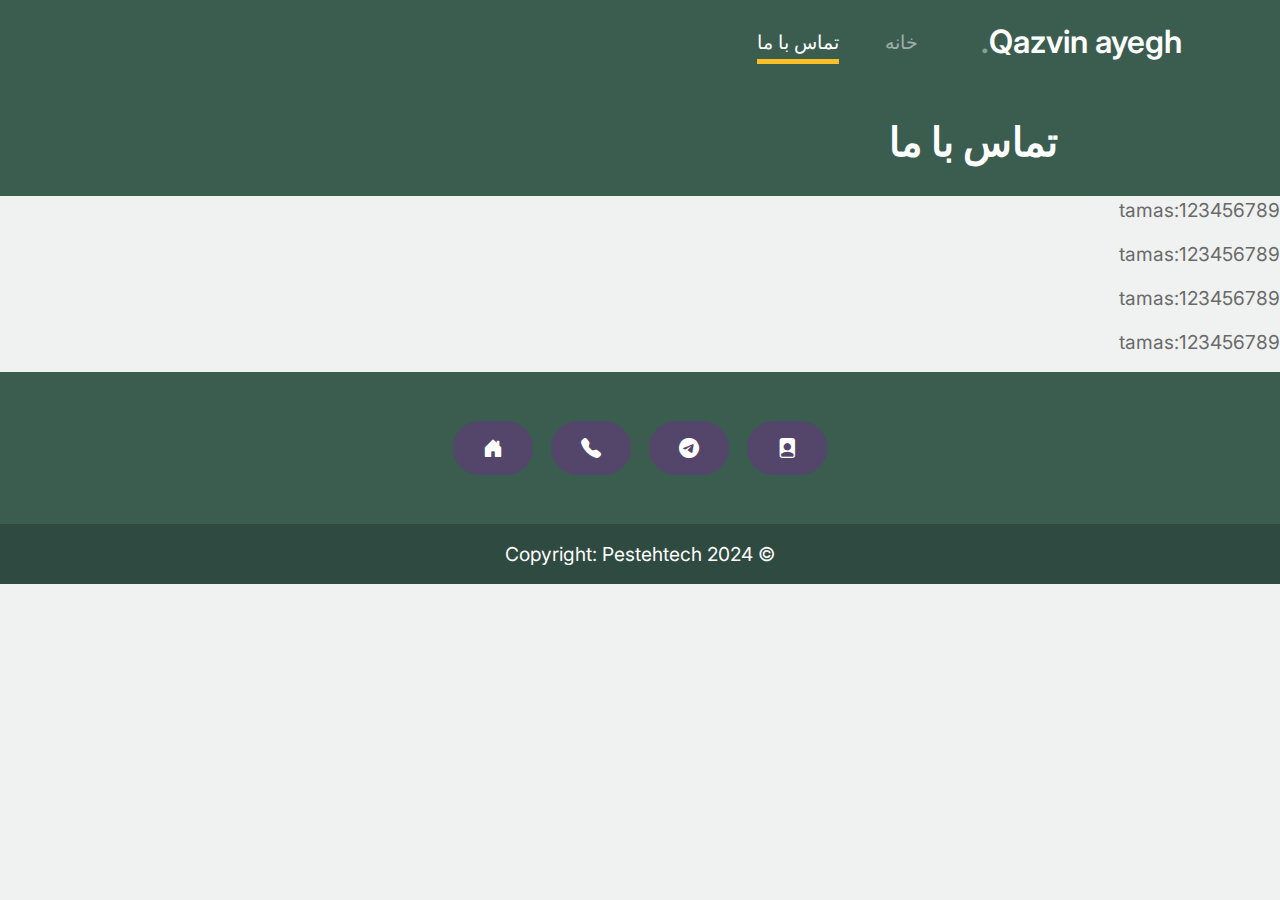
<file: about.html>
<!-- /*
* Bootstrap 5
* Template Name: Furni
* Template Author: Untree.co
* Template URI: https://untree.co/
* License: https://creativecommons.org/licenses/by/3.0/
*/ -->
<!DOCTYPE html>
<html lang="fa" dir="rtl">
  <head>
    <meta charset="utf-8" />
    <meta
      name="viewport"
      content="width=device-width, initial-scale=1, shrink-to-fit=no"
    />
    <meta name="author" content="Untree.co" />
    <link rel="shortcut icon" href="favicon.png" />

    <meta name="description" content="" />
    <meta name="keywords" content="bootstrap, bootstrap4" />

    <!-- Bootstrap CSS -->
    <link href="css/bootstrap.min.css" rel="stylesheet" />
    <link
      href="https://cdnjs.cloudflare.com/ajax/libs/font-awesome/6.0.0-beta3/css/all.min.css"
      rel="stylesheet"
    />
    <link href="css/tiny-slider.css" rel="stylesheet" />
    <link href="css/style.css" rel="stylesheet" />
    <title>Qazvin ayegh</title>
  </head>

  <body>
    <!-- Start Header/Navigation -->
    <!-- Start Header/Navigation -->
    <nav
      class="custom-navbar navbar navbar navbar-expand-md navbar-dark bg-dark"
      arial-label="Furni navigation bar"
    >
      <div class="container">
        <a class="navbar-brand" href="index.html">Qazvin ayegh<span>.</span></a>

        <button
          class="navbar-toggler"
          type="button"
          data-bs-toggle="collapse"
          data-bs-target="#navbarsFurni"
          aria-controls="navbarsFurni"
          aria-expanded="false"
          aria-label="Toggle navigation"
        >
          <span class="navbar-toggler-icon"></span>
        </button>

        <div class="collapse navbar-collapse" id="navbarsFurni">
          <ul class="custom-navbar-nav navbar-nav ms-auto mb-2 mb-md-0">
            <li class="nav-item">
              <a class="nav-link" href="index.html">خانه</a>
            </li>
            <!-- <li><a class="nav-link" href="about.html">درباره ی ما</a></li> -->
            <li class="nav-item active">
              <a class="nav-link" href="about.html">تماس با ما</a>
            </li>
          </ul>
          <!-- <ul class="custom-navbar-cta navbar-nav mb-2 mb-md-0 ms-5">
		   <li>
			 <a class="nav-link" href="#"><img src="images/user.svg" /></a>
		   </li>
		   <li>
			 <a class="nav-link" href="cart.html"
			   ><img src="images/cart.svg"
			 /></a>
		   </li>
		 </ul> -->
        </div>
      </div>
    </nav>
    <!-- End Header/Navigation -->

    <!-- Start Hero Section -->
    <div class="hero">
      <div class="container">
        <div class="row justify-content-between">
          <div class="col-lg-5">
            <div class="intro-excerpt">
              <center><h1>تماس با ما</h1></center>
            </div>
          </div>
          <div class="col-lg-7"></div>
        </div>
      </div>
    </div>
    <!-- End Hero Section -->

   
    <!-- Start Team Section -->
	<p>tamas:123456789</p>
	<p>tamas:123456789</p>
	<p>tamas:123456789</p>
	<p>tamas:123456789</p>
         

    <!-- Start Footer Section -->
    <div class="      class="custom-navbar navbar navbar navbar-expand-md navbar-dark bg-dark"
    arial-label="Furni navigation bar"">
      <footer
        class="text-center text-lg-start"
        style="background-color: #3b5d50"
      >
        <div class="container d-flex justify-content-center py-5">
          <button
            type="button"
            class="btn btn-primary btn-lg btn-floating mx-2"
            style="background-color: #54456b"
          >
          <i class="bi bi-file-person-fill"></i>
          </button>
          <button
            type="button"
            class="btn btn-primary btn-lg btn-floating mx-2"
            style="background-color: #54456b"
          >
          <i class="bi bi-telegram"></i>
          </button>
          <a href="tell:09123456789"><button
            type="button"
            class="btn btn-primary btn-lg btn-floating mx-2"
            style="background-color: #54456b"
          >
          <i class="bi bi-telephone-fill"></i>
          </button></a>
          <button
            type="button"
            class="btn btn-primary btn-lg btn-floating mx-2"
            style="background-color: #54456b"
          >
          <i class="bi bi-house-door-fill"></i>
          </button>
        </div>

        <!-- Copyright -->
        <div
          class="text-center text-white p-3"
          style="background-color: rgba(0, 0, 0, 0.2)"
        >
          © 2024 Copyright:
          <a class="text-white" href="https://instagram.com/pestehtech"
            >Pestehtech</a
          >
        </div>
        <!-- Copyright -->
      </footer>
    </div>

    <script src="js/bootstrap.bundle.min.js"></script>
    <script src="js/tiny-slider.js"></script>
    <script src="js/custom.js"></script>
  </body>
</html>
</file>
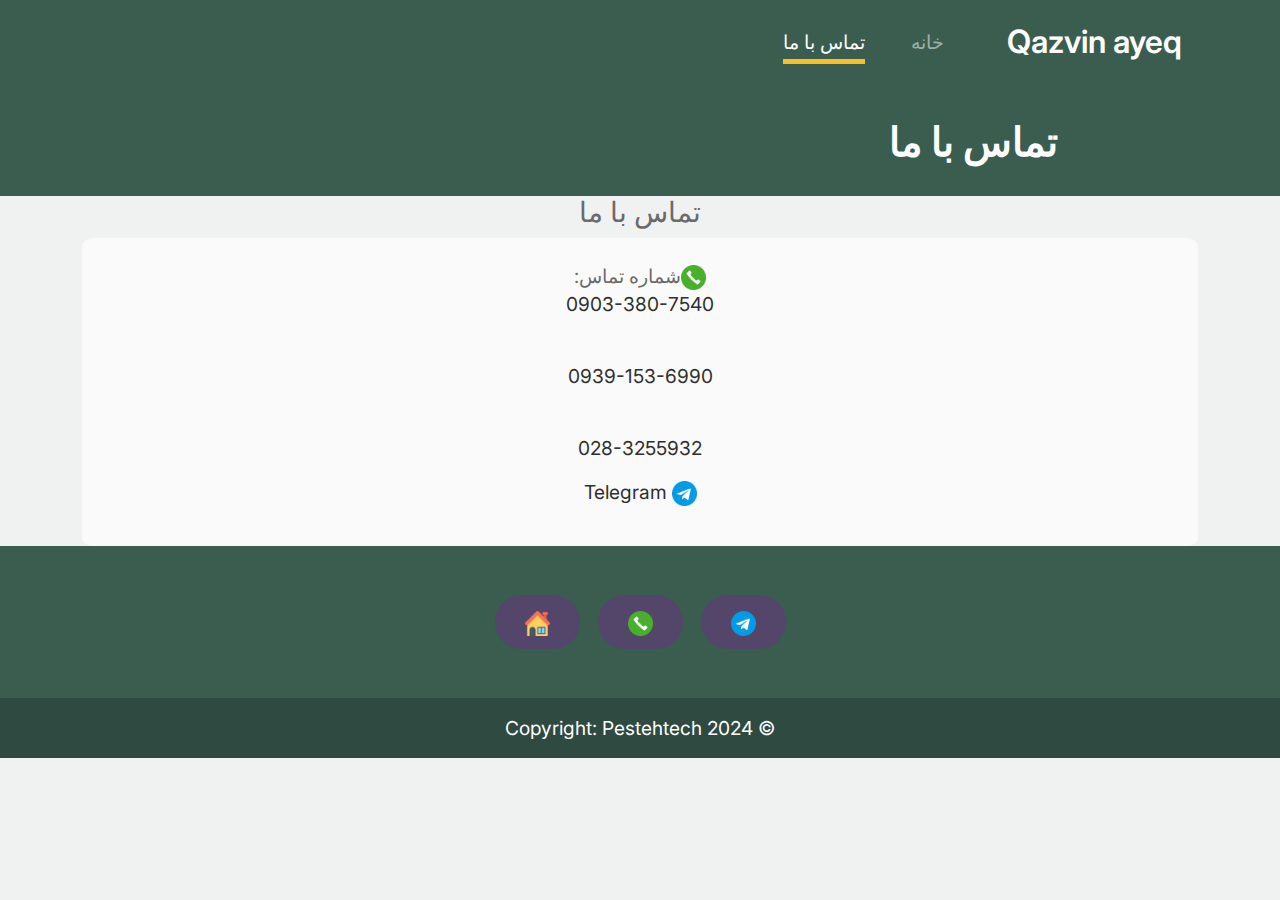
<file: cantactUs.html>
<!-- /*
* Bootstrap 5
* Template Name: Furni
* Template Author: Untree.co
* Template URI: https://untree.co/
* License: https://creativecommons.org/licenses/by/3.0/
*/ -->
<!DOCTYPE html>
<html lang="fa" dir="rtl">
  <head>
    <meta charset="utf-8" />
    <meta
      name="viewport"
      content="width=device-width, initial-scale=1, shrink-to-fit=no"
    />
    <meta name="author" content="pestehtech">
    <link rel="shortcut icon" href="images/icons8-insulation-59.png" />

    <meta name="title" content="قزوین عایق">
    <meta name="description" content="قزوین عایق بهترین و باکیفیت ترین عایق در قزوین">
    <meta name="keywords" content="عایق,قزوین,قزوین عایق,فنوفلت,فنو پانلو,ایزوپلنک">
    <meta name="robots" content="index, follow">
    <meta http-equiv="Content-Type" content="text/html; charset=utf-8">
    <meta name="revisit-after" content="30 days">
    <meta name="author" content="pestehtech">
    
    <!-- Bootstrap CSS -->
    <link href="css/bootstrap.min.css" rel="stylesheet" />
    <link
      href="https://cdnjs.cloudflare.com/ajax/libs/font-awesome/6.0.0-beta3/css/all.min.css"
      rel="stylesheet"
    />
    <link href="css/tiny-slider.css" rel="stylesheet" />
    <link href="css/style.css" rel="stylesheet" />
    <title>Qazvin ayeq</title>
  </head>

  <body>
    <!-- Start Header/Navigation -->
    <!-- Start Header/Navigation -->
    <nav
      class="custom-navbar navbar navbar navbar-expand-md navbar-dark bg-dark"
      arial-label="Furni navigation bar"
    >
      <div class="container">
        <a class="navbar-brand" href="index.html">Qazvin ayeq<span></span></a>

        <button
          class="navbar-toggler"
          type="button"
          data-bs-toggle="collapse"
          data-bs-target="#navbarsFurni"
          aria-controls="navbarsFurni"
          aria-expanded="false"
          aria-label="Toggle navigation"
        >
          <span class="navbar-toggler-icon"></span>
        </button>

        <div class="collapse navbar-collapse" id="navbarsFurni">
          <ul class="custom-navbar-nav navbar-nav ms-auto mb-2 mb-md-0">
            <li class="nav-item">
              <a class="nav-link" href="index.html">خانه</a>
            </li>
            <!-- <li><a class="nav-link" href="about.html">درباره ی ما</a></li> -->
            <li class="nav-item active">
              <a class="nav-link" href="about.html">تماس با ما</a>
            </li>
          </ul>
          <!-- <ul class="custom-navbar-cta navbar-nav mb-2 mb-md-0 ms-5">
		   <li>
			 <a class="nav-link" href="#"><img src="images/user.svg" /></a>
		   </li>
		   <li>
			 <a class="nav-link" href="cart.html"
			   ><img src="images/cart.svg"
			 /></a>
		   </li>
		 </ul> -->
        </div>
      </div>
    </nav>
    <!-- End Header/Navigation -->

    <!-- Start Hero Section -->
    <div class="hero">
      <div class="container">
        <div class="row justify-content-between">
          <div class="col-lg-5">
            <div class="intro-excerpt">
              <center><h1>تماس با ما</h1></center>
            </div>
          </div>
          <div class="col-lg-7"></div>
        </div>
      </div>
    </div>
    <!-- End Hero Section -->


    <!-- Start show number -->
    <center><h3 id="number">تماس با ما</h3></center>
    <div class="container text-center">
      <div class="row-cols-1">
        <div class="col mosmosak p-4">
          <img src="images/circle.png" alt="" width="25px" height="25px" />شماره
          تماس: <br />
          <p><a href="tel:09033807540">0903-380-7540</a></p>
          <br />
          <p><a href="tel:09391536990">0939-153-6990</a></p>
          <br />
          <p><a href="tel:0283255932">028-3255932</a></p>
          <p>
            <a dir="ltr" href="https://t.me/ali_ja677"
              >Telegram
              <img src="images/telegram.png" alt="" width="25px" height="25px"
            /></a>
          </p>
        </div>

        <div class="col"></div>
        <div class="col"></div>
      </div>
    </div>

    <!-- end show number -->
         

    <!-- Start Footer Section -->

    <footer class="text-center text-lg-start" style="background-color: #3b5d50">
      <div class="container d-flex justify-content-center py-5">
        <a href="https://t.me/ali_ja677"
          ><button
            type="button"
            class="btn btn-primary btn-lg btn-floating mx-2"
            style="background-color: #54456b"
          >
            <img
              src="images/telegram.png"
              alt=""
              width="25px"
              height="25px"
            /></button
        ></a>
        <a href="tel:09033807540"
          ><button
            type="button"
            class="btn btn-primary btn-lg btn-floating mx-2"
            style="background-color: #54456b"
          >
            <img
              src="images/circle.png"
              alt=""
              width="25px"
              height="25px"
            /></button
        ></a>
        <a href="index.html"
          ><button
            type="button"
            class="btn btn-primary btn-lg btn-floating mx-2"
            style="background-color: #54456b"
          >
            <img src="images/house.png" alt="" width="25px" height="25px" />
          </button>
        </a>
      </div>

      <!-- Copyright -->
      <div
        class="text-center text-white p-3"
        style="background-color: rgba(0, 0, 0, 0.2)"
      >
        © 2024 Copyright:
        <a class="text-white" href="https://pestehmenu.ir"
          >Pestehtech</a
        >
      </div>
    </footer>
    <!-- End Footer Section -->
    </div>

    <script src="js/bootstrap.bundle.min.js"></script>
    <script src="js/tiny-slider.js"></script>
    <script src="js/custom.js"></script>
  </body>
</html>
</file>
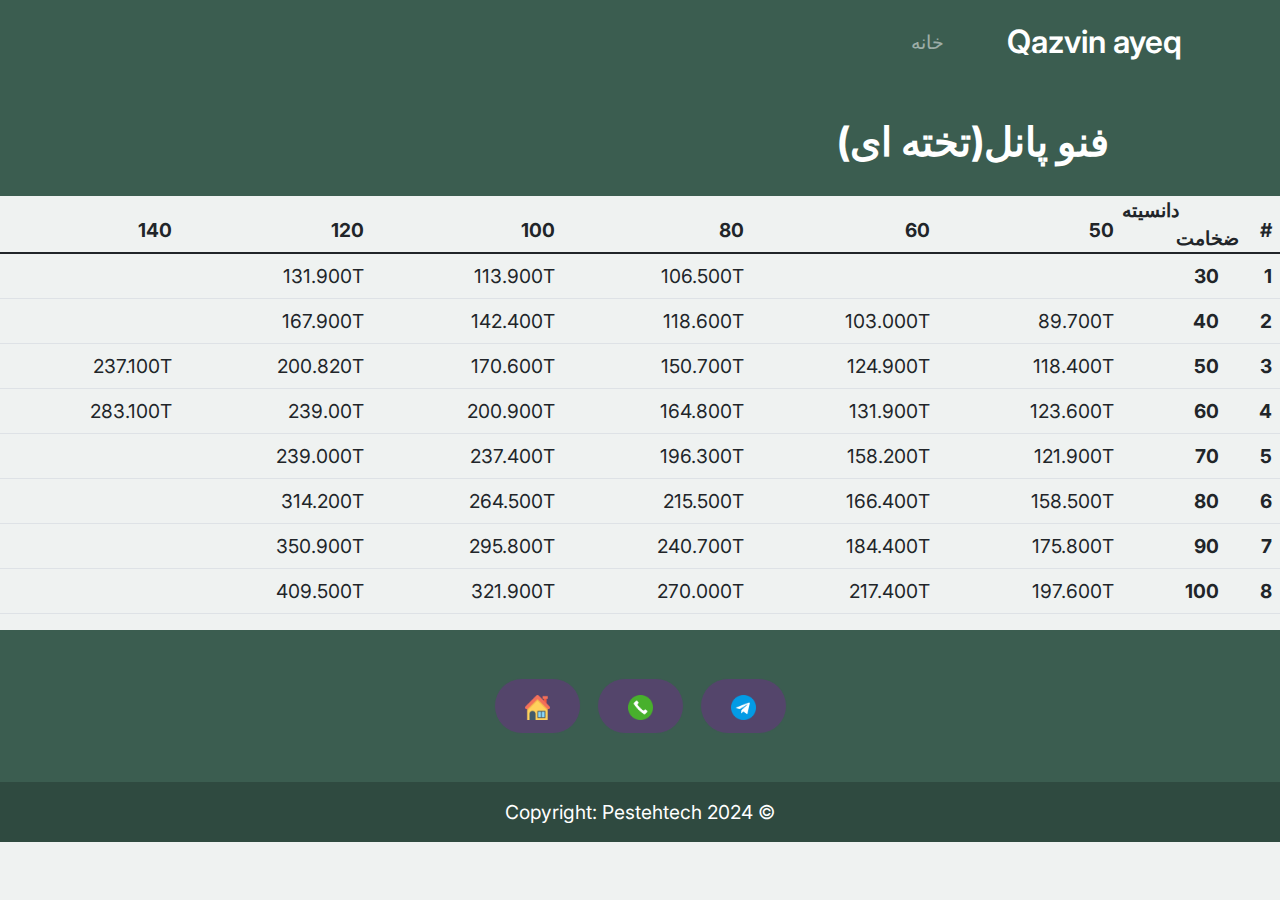
<file: cart-1.html>
<!DOCTYPE html>
<html lang="fa" dir="rtl">
  <head>
    <meta charset="utf-8" />
    <meta
      name="viewport"
      content="width=device-width, initial-scale=1, shrink-to-fit=no"
    />
    <meta name="author" content="pestehtech" />
    <link rel="shortcut icon" href="images/icons8-insulation-59.png" />

    <meta name="title" content="قزوین عایق" />
    <meta
      name="description"
      content="قزوین عایق بهترین و باکیفیت ترین عایق در قزوین"
    />
    <meta
      name="keywords"
      content="عایق,قزوین,قزوین عایق,فنوفلت,فنو پانلو,ایزوپلنک"
    />
    <meta name="robots" content="index, follow" />
    <meta http-equiv="Content-Type" content="text/html; charset=utf-8" />
    <meta name="revisit-after" content="30 days" />
    <meta name="author" content="pestehtech" />

    <!-- Bootstrap CSS -->
    <link href="css/bootstrap.min.css" rel="stylesheet" />
    <link
      href="https://cdnjs.cloudflare.com/ajax/libs/font-awesome/6.0.0-beta3/css/all.min.css"
      rel="stylesheet"
    />
    <link href="css/tiny-slider.css" rel="stylesheet" />
    <link href="css/style.css" rel="stylesheet" />
    <title>Qazvin ayeq</title>
  </head>

  <body>
    <!-- Start Header/Navigation -->
    <nav
      class="custom-navbar navbar navbar navbar-expand-md navbar-dark bg-dark"
      arial-label="Furni navigation bar"
    >
      <div class="container">
        <a class="navbar-brand" href="index.html">Qazvin ayeq<span></span></a>

        <button
          class="navbar-toggler"
          type="button"
          data-bs-toggle="collapse"
          data-bs-target="#navbarsFurni"
          aria-controls="navbarsFurni"
          aria-expanded="false"
          aria-label="Toggle navigation"
        >
          <span class="navbar-toggler-icon"></span>
        </button>

        <div class="collapse navbar-collapse" id="navbarsFurni">
          <ul class="custom-navbar-nav navbar-nav ms-auto mb-2 mb-md-0">
            <li class="nav-item">
              <a class="nav-link" href="index.html">خانه</a>
            </li>
            <!-- <li><a class="nav-link" href="about.html">درباره ی ما</a></li> -->
            <!-- <li><a class="nav-link" href="contact.html">تماس با ما</a></li> -->
          </ul>

          <!-- <ul class="custom-navbar-cta navbar-nav mb-2 mb-md-0 ms-5">
            <li>
              <a class="nav-link" href="#"><img src="images/user.svg" /></a>
            </li>
            <li>
              <a class="nav-link" href="cart.html"
                ><img src="images/cart.svg"
              /></a>
            </li>
          </ul> -->
        </div>
      </div>
    </nav>
    <!-- End Header/Navigation -->

    <!-- Start Hero Section -->
    <div class="hero">
      <div class="container">
        <div class="row justify-content-between">
          <div class="col-lg-5">
            <div class="intro-excerpt">
              <center><h1>فنو پانل(تخته ای)</h1></center>
            </div>
          </div>
          <div class="col-lg-7"></div>
        </div>
      </div>
    </div>
    <!-- End Hero Section -->
    <div style="overflow: auto">
      <table class="table">
        <thead class="th">
          <tr>
            <th scope="col">#</th>
            <th style="text-align: left; padding: 0px">
              <span class="col">دانسیته</span><br /><span
                style="float: right; margin-top: 0px"
                class="row"
                >ضخامت</span
              >
            </th>
            <th scope="col">50</th>
            <th scope="col">60</th>
            <th scope="col">80</th>
            <th scope="col">100</th>
            <th scope="col">120</th>
            <th scope="col">140</th>
          </tr>
        </thead>
        <tbody>
          <tr>
            <th scope="row">1</th>
            <th>30</th>
            <td></td>
            <td></td>
            <td>106.500T</td>
            <td>113.900T</td>
            <td>131.900T</td>
            <td></td>
          </tr>
          <tr>
            <th scope="row">2</th>
            <th>40</th>
            <td>89.700T</td>
            <td>103.000T</td>
            <td>118.600T</td>
            <td>142.400T</td>
            <td>167.900T</td>
            <td></td>
          </tr>
          <tr>
            <th scope="row">3</th>
            <th>50</th>
            <td>118.400T</td>
            <td>124.900T</td>
            <td>150.700T</td>
            <td>170.600T</td>
            <td>200.820T</td>
            <td>237.100T</td>
          </tr>
          <tr>
            <th scope="row">4</th>
            <th>60</th>
            <td>123.600T</td>
            <td>131.900T</td>
            <td>164.800T</td>
            <td>200.900T</td>
            <td>239.00T</td>
            <td>283.100T</td>
          </tr>
          <tr>
            <th scope="row">5</th>
            <th>70</th>
            <td>121.900T</td>
            <td>158.200T</td>
            <td>196.300T</td>
            <td>237.400T</td>
            <td>239.000T</td>
            <td></td>
          </tr>
          <tr>
            <th scope="row">6</th>
            <th>80</th>
            <td>158.500T</td>
            <td>166.400T</td>
            <td>215.500T</td>
            <td>264.500T</td>
            <td>314.200T</td>
            <td></td>
          </tr>
          <tr>
            <th scope="row">7</th>
            <th>90</th>
            <td>175.800T</td>
            <td>184.400T</td>
            <td>240.700T</td>
            <td>295.800T</td>
            <td>350.900T</td>
            <td></td>
          </tr>
          <tr>
            <th scope="row">8</th>
            <th>100</th>
            <td>197.600T</td>
            <td>217.400T</td>
            <td>270.000T</td>
            <td>321.900T</td>
            <td>409.500T</td>
            <td></td>
          </tr>
        </tbody>
      </table>
    </div>

    <!-- Start Footer Section -->

    <footer class="text-center text-lg-start" style="background-color: #3b5d50">
      <div class="container d-flex justify-content-center py-5">
        <a href="https://t.me/ali_ja677"
          ><button
            type="button"
            class="btn btn-primary btn-lg btn-floating mx-2"
            style="background-color: #54456b"
          >
            <img
              src="images/telegram.png"
              alt=""
              width="25px"
              height="25px"
            /></button
        ></a>
        <a href="tel:09033807540"
          ><button
            type="button"
            class="btn btn-primary btn-lg btn-floating mx-2"
            style="background-color: #54456b"
          >
            <img
              src="images/circle.png"
              alt=""
              width="25px"
              height="25px"
            /></button
        ></a>
        <a href="index.html"
          ><button
            type="button"
            class="btn btn-primary btn-lg btn-floating mx-2"
            style="background-color: #54456b"
          >
            <img src="images/house.png" alt="" width="25px" height="25px" />
          </button>
        </a>
      </div>

      <!-- Copyright -->
      <div
        class="text-center text-white p-3"
        style="background-color: rgba(0, 0, 0, 0.2)"
      >
        © 2024 Copyright:
        <a class="text-white" href="https://pestehmenu.ir">Pestehtech</a>
      </div>
    </footer>
    <!-- End Footer Section -->

    <script src="js/bootstrap.bundle.min.js"></script>
    <script src="js/tiny-slider.js"></script>
    <script src="js/custom.js"></script>
  </body>
</html>
</file>
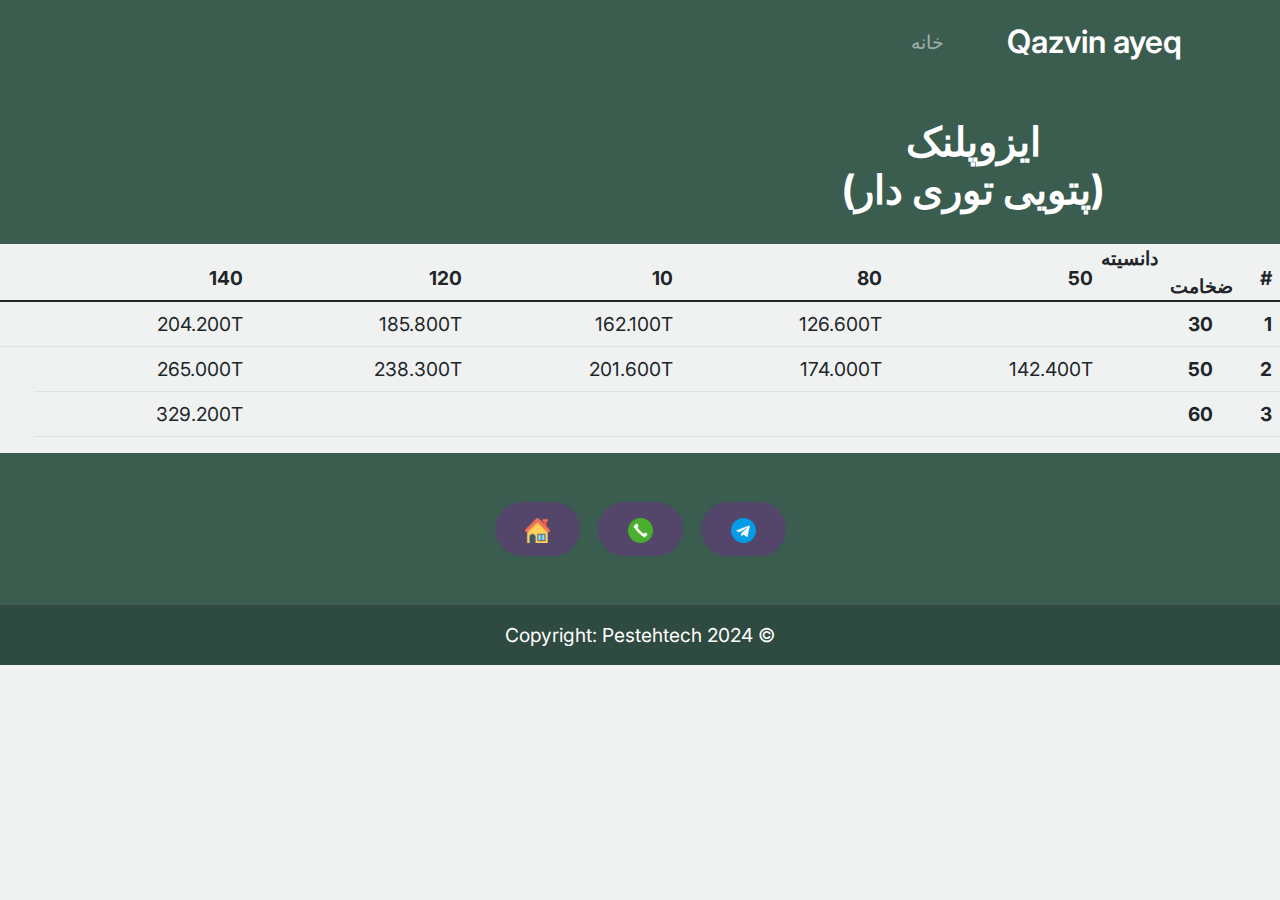
<file: cart-2.html>
<!DOCTYPE html>
<html lang="fa" dir="rtl">
  <head>
    <meta charset="utf-8" />
    <meta
      name="viewport"
      content="width=device-width, initial-scale=1, shrink-to-fit=no"
    />
    <meta name="author" content="pestehtech" />
    <link rel="shortcut icon" href="images/icons8-insulation-59.png" />

    <meta name="title" content="قزوین عایق" />
    <meta
      name="description"
      content="قزوین عایق بهترین و باکیفیت ترین عایق در قزوین"
    />
    <meta
      name="keywords"
      content="عایق,قزوین,قزوین عایق,فنوفلت,فنو پانلو,ایزوپلنک"
    />
    <meta name="robots" content="index, follow" />
    <meta http-equiv="Content-Type" content="text/html; charset=utf-8" />
    <meta name="revisit-after" content="30 days" />
    <meta name="author" content="pestehtech" />

    <!-- Bootstrap CSS -->
    <link href="css/bootstrap.min.css" rel="stylesheet" />
    <link
      href="https://cdnjs.cloudflare.com/ajax/libs/font-awesome/6.0.0-beta3/css/all.min.css"
      rel="stylesheet"
    />
    <link href="css/tiny-slider.css" rel="stylesheet" />
    <link href="css/style.css" rel="stylesheet" />
    <title>Qazvin ayeq</title>
  </head>

  <body>
    <!-- Start Header/Navigation -->
    <nav
      class="custom-navbar navbar navbar navbar-expand-md navbar-dark bg-dark"
      arial-label="Furni navigation bar"
    >
      <div class="container">
        <a class="navbar-brand" href="index.html">Qazvin ayeq<span></span></a>

        <button
          class="navbar-toggler"
          type="button"
          data-bs-toggle="collapse"
          data-bs-target="#navbarsFurni"
          aria-controls="navbarsFurni"
          aria-expanded="false"
          aria-label="Toggle navigation"
        >
          <span class="navbar-toggler-icon"></span>
        </button>

        <div class="collapse navbar-collapse" id="navbarsFurni">
          <ul class="custom-navbar-nav navbar-nav ms-auto mb-2 mb-md-0">
            <li class="nav-item">
              <a class="nav-link" href="index.html">خانه</a>
            </li>
            <!-- <li><a class="nav-link" href="about.html">درباره ی ما</a></li>
            <li><a class="nav-link" href="contact.html">تماس با ما</a></li> -->
          </ul>
          <ul class="custom-navbar-cta navbar-nav mb-2 mb-md-0 ms-5">
            <!-- <li>
              <a class="nav-link" href="#"><img src="images/user.svg" /></a>
            </li> -->
            <!-- <li>
              <a class="nav-link" href="cart.html"
                ><img src="images/cart.svg"
              /></a>
            </li> -->
          </ul>
        </div>
      </div>
    </nav>
    <!-- End Header/Navigation -->

    <!-- Start Hero Section -->
    <div class="hero">
      <div class="container">
        <div class="row justify-content-between">
          <div class="col-lg-5">
            <div class="intro-excerpt">
              <center>
                <h1>ایزوپلنک <br />(پتویی توری دار)</h1>
              </center>
            </div>
          </div>
          <div class="col-lg-7"></div>
        </div>
      </div>
    </div>
    <!-- End Hero Section -->
    <div style="overflow: auto">
      <table class="table">
        <thead class="th">
          <tr>
            <th scope="col">#</th>
            <th style="text-align: left; padding: 0px">
              <span class="col">دانسیته</span><br /><span
                style="float: right; margin-top: 0px"
                class="row"
                >ضخامت</span
              >
            </th>
            <th scope="col">50</th>
            <th scope="col">80</th>
            <th scope="col">10</th>
            <th scope="col">120</th>
            <th scope="col">140</th>
          </tr>
        </thead>
        <tbody>
          <tr>
            <th scope="row">1</th>
            <th>30</th>
            <td></td>
            <td>126.600T</td>
            <td>162.100T</td>
            <td>185.800T</td>
            <td>204.200T</td>
            <td></td>
          </tr>
          <tr>
            <th scope="row">2</th>
            <th>50</th>
            <td>142.400T</td>
            <td>174.000T</td>
            <td>201.600T</td>
            <td>238.300T</td>
            <td>265.000T</td>
          </tr>
          <tr>
            <th scope="row">3</th>
            <th>60</th>
            <td></td>
            <td></td>
            <td></td>
            <td></td>
            <td>329.200T</td>
          </tr>
        </tbody>
      </table>
    </div>
    <!-- Start Footer Section -->
    <footer class="text-center text-lg-start" style="background-color: #3b5d50">
      <div class="container d-flex justify-content-center py-5">
        <a href="https://t.me/ali_ja677"
          ><button
            type="button"
            class="btn btn-primary btn-lg btn-floating mx-2"
            style="background-color: #54456b"
          >
            <img
              src="images/telegram.png"
              alt=""
              width="25px"
              height="25px"
            /></button
        ></a>
        <a href="tel:09033807540"
          ><button
            type="button"
            class="btn btn-primary btn-lg btn-floating mx-2"
            style="background-color: #54456b"
          >
            <img
              src="images/circle.png"
              alt=""
              width="25px"
              height="25px"
            /></button
        ></a>
        <a href="index.html"
          ><button
            type="button"
            class="btn btn-primary btn-lg btn-floating mx-2"
            style="background-color: #54456b"
          >
            <img src="images/house.png" alt="" width="25px" height="25px" />
          </button>
        </a>
      </div>

      <!-- Copyright -->
      <div
        class="text-center text-white p-3"
        style="background-color: rgba(0, 0, 0, 0.2)"
      >
        © 2024 Copyright:
        <a class="text-white" href="https://pestehmenu.ir">Pestehtech</a>
      </div>
    </footer>
    <!-- End Footer Section -->

    <script src="js/bootstrap.bundle.min.js"></script>
    <script src="js/tiny-slider.js"></script>
    <script src="js/custom.js"></script>
  </body>
</html>
</file>
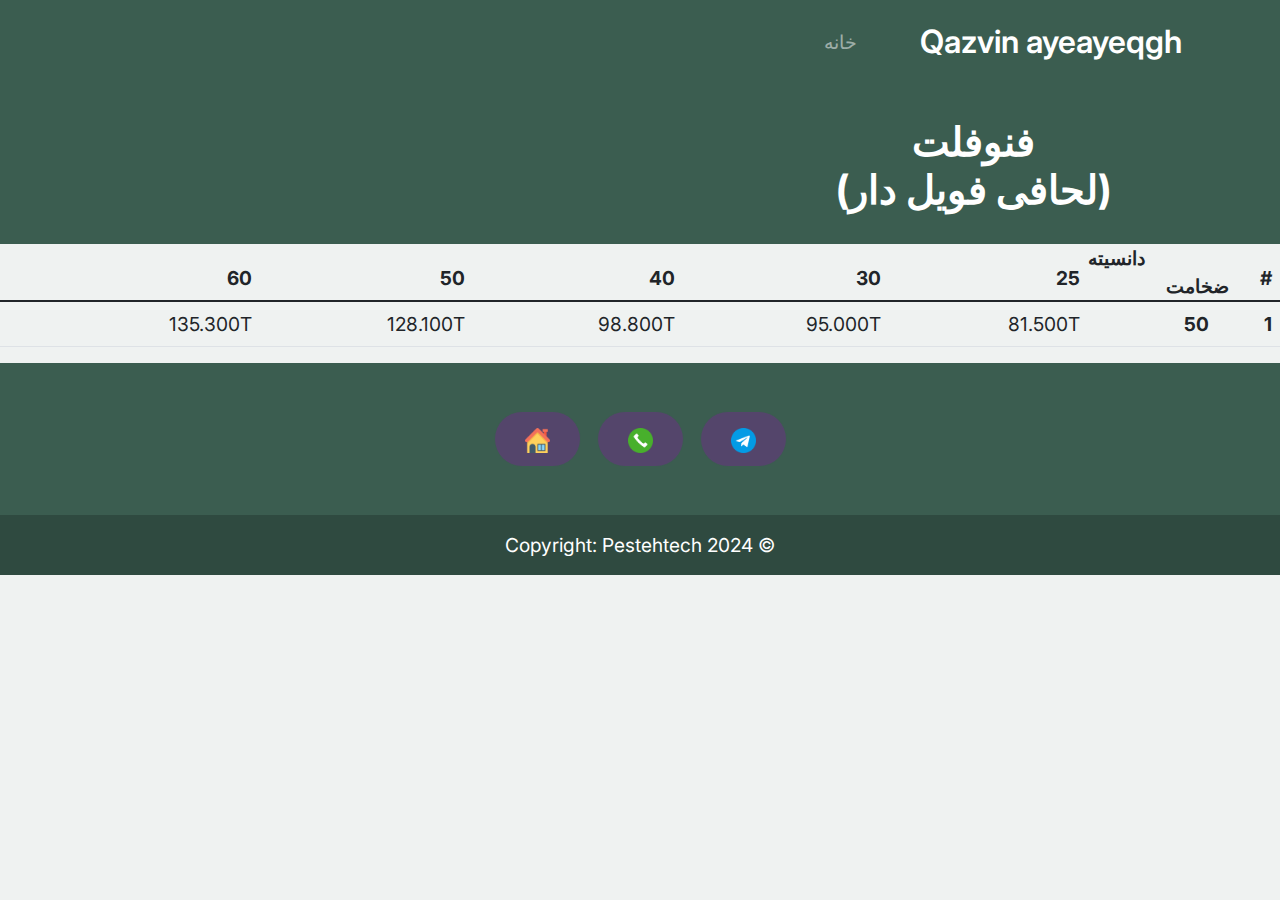
<file: cart-3.html>
<!DOCTYPE html>
<html lang="fa" dir="rtl">
  <head>
    <meta charset="utf-8" />
    <meta
      name="viewport"
      content="width=device-width, initial-scale=1, shrink-to-fit=no"
    />
    <meta name="author" content="pestehtech" />
    <link rel="shortcut icon" href="images/icons8-insulation-59.png" />

    <meta name="title" content="قزوین عایق" />
    <meta
      name="description"
      content="قزوین عایق بهترین و باکیفیت ترین عایق در قزوین"
    />
    <meta
      name="keywords"
      content="عایق,قزوین,قزوین عایق,فنوفلت,فنو پانلو,ایزوپلنک"
    />
    <meta name="robots" content="index, follow" />
    <meta http-equiv="Content-Type" content="text/html; charset=utf-8" />
    <meta name="revisit-after" content="30 days" />
    <meta name="author" content="pestehtech" />

    <!-- Bootstrap CSS -->
    <link href="css/bootstrap.min.css" rel="stylesheet" />
    <link
      href="https://cdnjs.cloudflare.com/ajax/libs/font-awesome/6.0.0-beta3/css/all.min.css"
      rel="stylesheet"
    />
    <link href="css/tiny-slider.css" rel="stylesheet" />
    <link href="css/style.css" rel="stylesheet" />
    <title>Qazvin ayeq</title>
  </head>

  <body>
    <!-- Start Header/Navigation -->
    <nav
      class="custom-navbar navbar navbar navbar-expand-md navbar-dark bg-dark"
      arial-label="Furni navigation bar"
    >
      <div class="container">
        <a class="navbar-brand" href="index.html"
          >Qazvin ayeayeqgh<span></span
        ></a>

        <button
          class="navbar-toggler"
          type="button"
          data-bs-toggle="collapse"
          data-bs-target="#navbarsFurni"
          aria-controls="navbarsFurni"
          aria-expanded="false"
          aria-label="Toggle navigation"
        >
          <span class="navbar-toggler-icon"></span>
        </button>

        <div class="collapse navbar-collapse" id="navbarsFurni">
          <ul class="custom-navbar-nav navbar-nav ms-auto mb-2 mb-md-0">
            <li class="nav-item">
              <a class="nav-link" href="index.html">خانه</a>
            </li>
            <!-- <li><a class="nav-link" href="about.html">درباره ی ما</a></li>
            <li><a class="nav-link" href="contact.html">تماس با ما</a></li> -->
          </ul>

          <!-- <ul class="custom-navbar-cta navbar-nav mb-2 mb-md-0 ms-5">
            <li>
              <a class="nav-link" href="#"><img src="images/user.svg" /></a>
            </li>
            <li>
              <a class="nav-link" href="cart.html"
                ><img src="images/cart.svg"
              /></a>
            </li>
          </ul> -->
        </div>
      </div>
    </nav>
    <!-- End Header/Navigation -->

    <!-- Start Hero Section -->
    <div class="hero">
      <div class="container">
        <div class="row justify-content-between">
          <div class="col-lg-5">
            <div class="intro-excerpt">
              <center>
                <h1>فنوفلت<br />(لحافی فویل دار)</h1>
              </center>
            </div>
          </div>
          <div class="col-lg-7"></div>
        </div>
      </div>
    </div>
    <!-- End Hero Section -->
    <div style="overflow: auto">
      <table class="table">
        <thead class="th">
          <tr>
            <th scope="col">#</th>
            <th style="text-align: left; padding: 0px">
              <span class="col">دانسیته</span><br /><span
                style="float: right; margin-top: 0px"
                class="row"
                >ضخامت</span
              >
            </th>
            <th scope="col">25</th>
            <th scope="col">30</th>
            <th scope="col">40</th>
            <th scope="col">50</th>
            <th scope="col">60</th>
          </tr>
        </thead>
        <tbody>
          <tr>
            <th scope="row">1</th>
            <th>50</th>
            <td>81.500T</td>
            <td>95.000T</td>
            <td>98.800T</td>
            <td>128.100T</td>
            <td>135.300T</td>
            <td></td>
          </tr>
        </tbody>
      </table>
    </div>

    <!-- Start Footer Section -->

    <footer class="text-center text-lg-start" style="background-color: #3b5d50">
      <div class="container d-flex justify-content-center py-5">
        <a href="https://t.me/ali_ja677"
          ><button
            type="button"
            class="btn btn-primary btn-lg btn-floating mx-2"
            style="background-color: #54456b"
          >
            <img
              src="images/telegram.png"
              alt=""
              width="25px"
              height="25px"
            /></button
        ></a>
        <a href="tel:09033807540"
          ><button
            type="button"
            class="btn btn-primary btn-lg btn-floating mx-2"
            style="background-color: #54456b"
          >
            <img
              src="images/circle.png"
              alt=""
              width="25px"
              height="25px"
            /></button
        ></a>
        <a href="index.html"
          ><button
            type="button"
            class="btn btn-primary btn-lg btn-floating mx-2"
            style="background-color: #54456b"
          >
            <img src="images/house.png" alt="" width="25px" height="25px" />
          </button>
        </a>
      </div>

      <!-- Copyright -->
      <div
        class="text-center text-white p-3"
        style="background-color: rgba(0, 0, 0, 0.2)"
      >
        © 2024 Copyright:
        <a class="text-white" href="https://pestehmenu.ir">Pestehtech</a>
      </div>
    </footer>
    <!-- End Footer Section -->

    <script src="js/bootstrap.bundle.min.js"></script>
    <script src="js/tiny-slider.js"></script>
    <script src="js/custom.js"></script>
  </body>
</html>
</file>
<file: css/tiny-slider.css>
.tns-outer{padding:0 !important}.tns-outer [hidden]{display:none !important}.tns-outer [aria-controls],.tns-outer [data-action]{cursor:pointer}.tns-slider{-webkit-transition:all 0s;-moz-transition:all 0s;transition:all 0s}.tns-slider>.tns-item{-webkit-box-sizing:border-box;-moz-box-sizing:border-box;box-sizing:border-box}.tns-horizontal.tns-subpixel{white-space:nowrap}.tns-horizontal.tns-subpixel>.tns-item{display:inline-block;vertical-align:top;white-space:normal}.tns-horizontal.tns-no-subpixel:after{content:'';display:table;clear:both}.tns-horizontal.tns-no-subpixel>.tns-item{float:left}.tns-horizontal.tns-carousel.tns-no-subpixel>.tns-item{margin-right:-100%}.tns-no-calc{position:relative;left:0}.tns-gallery{position:relative;left:0;min-height:1px}.tns-gallery>.tns-item{position:absolute;left:-100%;-webkit-transition:transform 0s, opacity 0s;-moz-transition:transform 0s, opacity 0s;transition:transform 0s, opacity 0s}.tns-gallery>.tns-slide-active{position:relative;left:auto !important}.tns-gallery>.tns-moving{-webkit-transition:all 0.25s;-moz-transition:all 0.25s;transition:all 0.25s}.tns-autowidth{display:inline-block}.tns-lazy-img{-webkit-transition:opacity 0.6s;-moz-transition:opacity 0.6s;transition:opacity 0.6s;opacity:0.6}.tns-lazy-img.tns-complete{opacity:1}.tns-ah{-webkit-transition:height 0s;-moz-transition:height 0s;transition:height 0s}.tns-ovh{overflow:hidden}.tns-visually-hidden{position:absolute;left:-10000em}.tns-transparent{opacity:0;visibility:hidden}.tns-fadeIn{opacity:1;filter:alpha(opacity=100);z-index:0}.tns-normal,.tns-fadeOut{opacity:0;filter:alpha(opacity=0);z-index:-1}.tns-vpfix{white-space:nowrap}.tns-vpfix>div,.tns-vpfix>li{display:inline-block}.tns-t-subp2{margin:0 auto;width:310px;position:relative;height:10px;overflow:hidden}.tns-t-ct{width:2333.3333333%;width:-webkit-calc(100% * 70 / 3);width:-moz-calc(100% * 70 / 3);width:calc(100% * 70 / 3);position:absolute;right:0}.tns-t-ct:after{content:'';display:table;clear:both}.tns-t-ct>div{width:1.4285714%;width:-webkit-calc(100% / 70);width:-moz-calc(100% / 70);width:calc(100% / 70);height:10px;float:left}

/*# sourceMappingURL=sourcemaps/tiny-slider.css.map */
</file>
<file: css/style.css>
/*
* Template Name: UntreeStore
* Template Author: Untree.co
* Author URI: https://untree.co/
* License: https://creativecommons.org/licenses/by/3.0/
*/
/* Option 2: Import via CSS */
@import url("https://cdn.jsdelivr.net/npm/bootstrap-icons@1.3.0/font/bootstrap-icons.css");
@import url("https://fonts.googleapis.com/css2?family=Inter:wght@400;500;600;700;800&display=swap");
body {
  overflow-x: hidden;
  position: relative;
}

body {
  font-family: "Inter", sans-serif;
  font-weight: 400;
  line-height: 28px;
  color: #6a6a6a;
  font-size: 1.2rem;
  background-color: #eff2f1;
}

a {
  text-decoration: none;
  -webkit-transition: 0.3s all ease;
  -o-transition: 0.3s all ease;
  transition: 0.3s all ease;
  color: #2f2f2f;
  text-decoration: underline;
}
a:hover {
  color: #2f2f2f;
  text-decoration: none;
}
a.more {
  font-weight: 600;
}

.custom-navbar {
  background: #3b5d50 !important;
  padding-top: 20px;
  padding-bottom: 20px;
}
.custom-navbar .navbar-brand {
  font-size: 32px;
  font-weight: 600;
}
.custom-navbar .navbar-brand > span {
  opacity: 0.4;
}
.custom-navbar .navbar-toggler {
  border-color: transparent;
}
.custom-navbar .navbar-toggler:active,
.custom-navbar .navbar-toggler:focus {
  -webkit-box-shadow: none;
  box-shadow: none;
  outline: none;
}
@media (min-width: 992px) {
  .custom-navbar .custom-navbar-nav li {
    margin-left: 15px;
    margin-right: 15px;
  }
}
.custom-navbar .custom-navbar-nav li a {
  font-weight: 500;
  color: #ffffff !important;
  opacity: 0.5;
  -webkit-transition: 0.3s all ease;
  -o-transition: 0.3s all ease;
  transition: 0.3s all ease;
  position: relative;
}
@media (min-width: 768px) {
  .custom-navbar .custom-navbar-nav li a:before {
    content: "";
    position: absolute;
    bottom: 0;
    left: 8px;
    right: 8px;
    background: #f9bf29;
    height: 5px;
    opacity: 1;
    visibility: visible;
    width: 0;
    -webkit-transition: 0.15s all ease-out;
    -o-transition: 0.15s all ease-out;
    transition: 0.15s all ease-out;
  }
}
.custom-navbar .custom-navbar-nav li a:hover {
  opacity: 1;
}
.custom-navbar .custom-navbar-nav li a:hover:before {
  width: calc(100% - 16px);
}
.custom-navbar .custom-navbar-nav li.active a {
  opacity: 1;
}
.custom-navbar .custom-navbar-nav li.active a:before {
  width: calc(100% - 16px);
}
.custom-navbar .custom-navbar-cta {
  margin-left: 0 !important;
  -webkit-box-orient: horizontal;
  -webkit-box-direction: normal;
  -ms-flex-direction: row;
  flex-direction: row;
}
@media (min-width: 768px) {
  .custom-navbar .custom-navbar-cta {
    margin-left: 40px !important;
  }
}
.custom-navbar .custom-navbar-cta li {
  margin-left: 0px;
  margin-right: 0px;
}
.custom-navbar .custom-navbar-cta li:first-child {
  margin-right: 20px;
}

.hero {
  background: #3b5d50;
  padding: calc(4rem - 30px) 0 0rem 0;
}
/* @media (min-width: 768px) {
  .hero {
  }
} */
@media (min-width: 992px) {
}
.hero .intro-excerpt {
  position: relative;
  z-index: 4;
}
@media (min-width: 992px) {
  .hero .intro-excerpt {
    max-width: 450px;
  }
}
.hero h1 {
  font-weight: 700;
  color: #ffffff;
  margin-bottom: 30px;
}
@media (min-width: 1400px) {
  .hero h1 {
    font-size: 54px;
  }
}
.hero p {
  color: rgba(255, 255, 255, 0.5);
  margin-bottom: 30px;
}
.hero .hero-img-wrap {
  position: relative;
}
@media screen and (max-width: 600px) {
  .hero-img-wrap {
    visibility: hidden;
    clear: both;
    float: left;
    margin: 10px auto 5px 20px;
    width: 28%;
    display: none;
  }
}
.hero .hero-img-wrap img {
  position: relative;
  top: 0px;
  right: 0px;
  z-index: 2;
  max-width: 780px;
  left: -20px;
}
@media (min-width: 768px) {
  .hero .hero-img-wrap img {
    right: 0px;
    left: -100px;
  }
}
@media (min-width: 992px) {
  .hero .hero-img-wrap img {
    left: 0px;
    top: -80px;
    position: absolute;
    right: -50px;
  }
}
@media (min-width: 1200px) {
  .hero .hero-img-wrap img {
    left: 0px;
    top: -80px;
    right: -100px;
  }
}
@media (min-width: 1200px) {
  .hero .hero-img-wrap:after {
    top: -40px;
  }
}

.btn {
  font-weight: 600;
  padding: 12px 30px;
  border-radius: 30px;
  color: #ffffff;
  background: #2f2f2f;
  border-color: #2f2f2f;
}
.btn:hover {
  color: #ffffff;
  background: #222222;
  border-color: #222222;
}
.btn:active,
.btn:focus {
  outline: none !important;
  -webkit-box-shadow: none;
  box-shadow: none;
}
.btn.btn-primary {
  background: #3b5d50;
  border-color: #3b5d50;
}
.btn.btn-primary:hover {
  background: #314d43;
  border-color: #314d43;
}
.btn.btn-secondary {
  color: #2f2f2f;
  background: #f9bf29;
  border-color: #f9bf29;
}
.btn.btn-secondary:hover {
  background: #f8b810;
  border-color: #f8b810;
}
.btn.btn-white-outline {
  background: transparent;
  border-width: 2px;
  border-color: rgba(255, 255, 255, 0.3);
}
.btn.btn-white-outline:hover {
  border-color: white;
  color: #ffffff;
}

.section-title {
  color: #2f2f2f;
}

.product-section {
  padding: 7rem 0;
}
.product-section .product-item {
  text-align: center;
  text-decoration: none;
  display: block;
  position: relative;
  padding-bottom: 50px;
  cursor: pointer;
}
.product-section .product-item .product-thumbnail {
  margin-bottom: 30px;
  position: relative;
  top: 0;
  -webkit-transition: 0.3s all ease;
  -o-transition: 0.3s all ease;
  transition: 0.3s all ease;
}
.product-section .product-item h3 {
  font-weight: 600;
  font-size: 16px;
}
.product-section .product-item strong {
  font-weight: 800 !important;
  font-size: 18px !important;
}
.product-section .product-item h3,
.product-section .product-item strong {
  color: #2f2f2f;
  text-decoration: none;
}
.product-section .product-item .icon-cross {
  position: absolute;
  width: 35px;
  height: 35px;
  display: inline-block;
  background: #2f2f2f;
  bottom: 15px;
  left: 50%;
  -webkit-transform: translateX(-50%);
  -ms-transform: translateX(-50%);
  transform: translateX(-50%);
  margin-bottom: -17.5px;
  border-radius: 50%;
  opacity: 0;
  visibility: hidden;
  -webkit-transition: 0.3s all ease;
  -o-transition: 0.3s all ease;
  transition: 0.3s all ease;
}
.product-section .product-item .icon-cross img {
  position: absolute;
  left: 50%;
  top: 50%;
  -webkit-transform: translate(-50%, -50%);
  -ms-transform: translate(-50%, -50%);
  transform: translate(-50%, -50%);
}
.product-section .product-item:before {
  bottom: 0;
  left: 0;
  right: 0;
  position: absolute;
  content: "";
  background: #dce5e4;
  height: 0%;
  z-index: -1;
  border-radius: 10px;
  -webkit-transition: 0.3s all ease;
  -o-transition: 0.3s all ease;
  transition: 0.3s all ease;
}
.product-section .product-item:hover .product-thumbnail {
  top: -25px;
}
.product-section .product-item:hover .icon-cross {
  bottom: 0;
  opacity: 1;
  visibility: visible;
}
.product-section .product-item:hover:before {
  height: 70%;
}

.why-choose-section {
  padding: 7rem 0;
}
.why-choose-section .img-wrap {
  position: relative;
}
/* .why-choose-section .img-wrap:before {
  position: absolute;
  content: "";
  width: 255px;
  height: 217px;
  background-image: url("../images/dots-yellow.svg");
  background-repeat: no-repeat;
  background-size: contain;
  -webkit-transform: translate(-40%, -40%);
  -ms-transform: translate(-40%, -40%);
  transform: translate(-40%, -40%);
  z-index: -1;
} */
.why-choose-section .img-wrap img {
  border-radius: 20px;
}

.feature {
  margin-bottom: 30px;
}
.feature .icon {
  display: inline-block;
  position: relative;
  margin-bottom: 20px;
}
.feature .icon:before {
  content: "";
  width: 33px;
  height: 33px;
  position: absolute;
  background: rgba(59, 93, 80, 0.2);
  border-radius: 50%;
  right: -8px;
  bottom: 0;
}
.feature h3 {
  font-size: 14px;
  color: #2f2f2f;
}
.feature p {
  font-size: 14px;
  line-height: 22px;
  color: #6a6a6a;
}

.we-help-section {
  padding: 7rem 0;
}
.we-help-section .imgs-grid {
  display: -ms-grid;
  display: grid;
  /* -ms-grid-columns: (1fr) [27]; */
  grid-template-columns: repeat(27, 1fr);
  position: relative;
}
.we-help-section .imgs-grid:before {
  position: absolute;
  content: "";
  width: 255px;
  height: 217px;
  background-image: url("../images/dots-green.svg");
  background-size: contain;
  background-repeat: no-repeat;
  -webkit-transform: translate(-40%, -40%);
  -ms-transform: translate(-40%, -40%);
  transform: translate(-40%, -40%);
  z-index: -1;
}
.we-help-section .imgs-grid .grid {
  position: relative;
}
.we-help-section .imgs-grid .grid img {
  border-radius: 20px;
  max-width: 100%;
}
.we-help-section .imgs-grid .grid.grid-1 {
  -ms-grid-column: 1;
  -ms-grid-column-span: 18;
  grid-column: 1 / span 18;
  -ms-grid-row: 1;
  -ms-grid-row-span: 27;
  grid-row: 1 / span 27;
}
.we-help-section .imgs-grid .grid.grid-2 {
  -ms-grid-column: 19;
  -ms-grid-column-span: 27;
  grid-column: 19 / span 27;
  -ms-grid-row: 1;
  -ms-grid-row-span: 5;
  grid-row: 1 / span 5;
  padding-left: 20px;
}
.we-help-section .imgs-grid .grid.grid-3 {
  -ms-grid-column: 14;
  -ms-grid-column-span: 16;
  grid-column: 14 / span 16;
  -ms-grid-row: 6;
  -ms-grid-row-span: 27;
  grid-row: 6 / span 27;
  padding-top: 20px;
}

.custom-list {
  width: 100%;
}
.custom-list li {
  display: inline-block;
  width: calc(50% - 20px);
  margin-bottom: 12px;
  line-height: 1.5;
  position: relative;
  padding-left: 20px;
}
.custom-list li:before {
  content: "";
  width: 8px;
  height: 8px;
  border-radius: 50%;
  border: 2px solid #3b5d50;
  position: absolute;
  left: 0;
  top: 8px;
}

.popular-product {
  padding: 0 0 7rem 0;
}
.popular-product .product-item-sm h3 {
  font-size: 14px;
  font-weight: 700;
  color: #2f2f2f;
}
.popular-product .product-item-sm a {
  text-decoration: none;
  color: #2f2f2f;
  -webkit-transition: 0.3s all ease;
  -o-transition: 0.3s all ease;
  transition: 0.3s all ease;
}
.popular-product .product-item-sm a:hover {
  color: rgba(47, 47, 47, 0.5);
}
.popular-product .product-item-sm p {
  line-height: 1.4;
  margin-bottom: 10px;
  font-size: 14px;
}
.popular-product .product-item-sm .thumbnail {
  margin-right: 10px;
  -webkit-box-flex: 0;
  -ms-flex: 0 0 120px;
  flex: 0 0 120px;
  position: relative;
}
.popular-product .product-item-sm .thumbnail:before {
  content: "";
  position: absolute;
  border-radius: 20px;
  background: #dce5e4;
  width: 98px;
  height: 98px;
  top: 50%;
  left: 50%;
  -webkit-transform: translate(-50%, -50%);
  -ms-transform: translate(-50%, -50%);
  transform: translate(-50%, -50%);
  z-index: -1;
}

.testimonial-section {
  padding: 3rem 0 7rem 0;
}

.testimonial-slider-wrap {
  position: relative;
}
.testimonial-slider-wrap .tns-inner {
  padding-top: 30px;
}
.testimonial-slider-wrap .item .testimonial-block blockquote {
  font-size: 16px;
}
@media (min-width: 768px) {
  .testimonial-slider-wrap .item .testimonial-block blockquote {
    line-height: 32px;
    font-size: 18px;
  }
}
.testimonial-slider-wrap .item .testimonial-block .author-info .author-pic {
  margin-bottom: 20px;
}
.testimonial-slider-wrap .item .testimonial-block .author-info .author-pic img {
  max-width: 80px;
  border-radius: 50%;
}
.testimonial-slider-wrap .item .testimonial-block .author-info h3 {
  font-size: 14px;
  font-weight: 700;
  color: #2f2f2f;
  margin-bottom: 0;
}
.testimonial-slider-wrap #testimonial-nav {
  position: absolute;
  top: 50%;
  z-index: 99;
  width: 100%;
  display: none;
}
@media (min-width: 768px) {
  .testimonial-slider-wrap #testimonial-nav {
    display: block;
  }
}
.testimonial-slider-wrap #testimonial-nav > span {
  cursor: pointer;
  position: absolute;
  width: 58px;
  height: 58px;
  line-height: 58px;
  border-radius: 50%;
  background: rgba(59, 93, 80, 0.1);
  color: #2f2f2f;
  -webkit-transition: 0.3s all ease;
  -o-transition: 0.3s all ease;
  transition: 0.3s all ease;
}
.testimonial-slider-wrap #testimonial-nav > span:hover {
  background: #3b5d50;
  color: #ffffff;
}
.testimonial-slider-wrap #testimonial-nav .prev {
  left: -10px;
}
.testimonial-slider-wrap #testimonial-nav .next {
  right: 0;
}
.testimonial-slider-wrap .tns-nav {
  position: absolute;
  bottom: -50px;
  left: 50%;
  -webkit-transform: translateX(-50%);
  -ms-transform: translateX(-50%);
  transform: translateX(-50%);
}
.testimonial-slider-wrap .tns-nav button {
  background: none;
  border: none;
  display: inline-block;
  position: relative;
  width: 0 !important;
  height: 7px !important;
  margin: 2px;
}
.testimonial-slider-wrap .tns-nav button:active,
.testimonial-slider-wrap .tns-nav button:focus,
.testimonial-slider-wrap .tns-nav button:hover {
  outline: none;
  -webkit-box-shadow: none;
  box-shadow: none;
  background: none;
}
.testimonial-slider-wrap .tns-nav button:before {
  display: block;
  width: 7px;
  height: 7px;
  left: 0;
  top: 0;
  position: absolute;
  content: "";
  border-radius: 50%;
  -webkit-transition: 0.3s all ease;
  -o-transition: 0.3s all ease;
  transition: 0.3s all ease;
  background-color: #d6d6d6;
}
.testimonial-slider-wrap .tns-nav button:hover:before,
.testimonial-slider-wrap .tns-nav button.tns-nav-active:before {
  background-color: #3b5d50;
}

.before-footer-section {
  padding: 7rem 0 12rem 0 !important;
}

.blog-section {
  padding: 7rem 0 12rem 0;
}
.blog-section .post-entry a {
  text-decoration: none;
}
.blog-section .post-entry .post-thumbnail {
  display: block;
  margin-bottom: 20px;
}
.blog-section .post-entry .post-thumbnail img {
  border-radius: 20px;
  -webkit-transition: 0.3s all ease;
  -o-transition: 0.3s all ease;
  transition: 0.3s all ease;
}
.blog-section .post-entry .post-content-entry {
  padding-left: 15px;
  padding-right: 15px;
}
.blog-section .post-entry .post-content-entry h3 {
  font-size: 16px;
  margin-bottom: 0;
  font-weight: 600;
  margin-bottom: 7px;
}
.blog-section .post-entry .post-content-entry .meta {
  font-size: 14px;
}
.blog-section .post-entry .post-content-entry .meta a {
  font-weight: 600;
}
.blog-section .post-entry:hover .post-thumbnail img,
.blog-section .post-entry:focus .post-thumbnail img {
  opacity: 0.7;
}

.footer-section {
  padding: 80px 0;
  background: #ffffff;
}
.footer-section .relative {
  position: relative;
}
.footer-section a {
  text-decoration: none;
  color: #2f2f2f;
  -webkit-transition: 0.3s all ease;
  -o-transition: 0.3s all ease;
  transition: 0.3s all ease;
}
.footer-section a:hover {
  color: rgba(47, 47, 47, 0.5);
}
.footer-section .subscription-form {
  margin-bottom: 40px;
  position: relative;
  z-index: 2;
  margin-top: 100px;
}
@media (min-width: 992px) {
  .footer-section .subscription-form {
    margin-top: 0px;
    margin-bottom: 80px;
  }
}
.footer-section .subscription-form h3 {
  font-size: 18px;
  font-weight: 500;
  color: #3b5d50;
}
.footer-section .subscription-form .form-control {
  height: 50px;
  border-radius: 10px;
  font-family: "Inter", sans-serif;
}
.footer-section .subscription-form .form-control:active,
.footer-section .subscription-form .form-control:focus {
  outline: none;
  -webkit-box-shadow: none;
  box-shadow: none;
  border-color: #3b5d50;
  -webkit-box-shadow: 0 1px 4px 0 rgba(0, 0, 0, 0.2);
  box-shadow: 0 1px 4px 0 rgba(0, 0, 0, 0.2);
}
.footer-section .subscription-form .form-control::-webkit-input-placeholder {
  font-size: 14px;
}
.footer-section .subscription-form .form-control::-moz-placeholder {
  font-size: 14px;
}
.footer-section .subscription-form .form-control:-ms-input-placeholder {
  font-size: 14px;
}
.footer-section .subscription-form .form-control:-moz-placeholder {
  font-size: 14px;
}
.footer-section .subscription-form .btn {
  border-radius: 10px !important;
}
.footer-section .sofa-img {
  position: absolute;
  top: -200px;
  z-index: 1;
  right: 0;
}
.footer-section .sofa-img img {
  max-width: 380px;
}
.footer-section .links-wrap {
  margin-top: 0px;
}
@media (min-width: 992px) {
  .footer-section .links-wrap {
    margin-top: 54px;
  }
}
.footer-section .links-wrap ul li {
  margin-bottom: 10px;
}
.footer-section .footer-logo-wrap .footer-logo {
  font-size: 32px;
  font-weight: 500;
  text-decoration: none;
  color: #3b5d50;
}
.footer-section .custom-social li {
  margin: 2px;
  display: inline-block;
}
.footer-section .custom-social li a {
  width: 40px;
  height: 40px;
  text-align: center;
  line-height: 40px;
  display: inline-block;
  background: #dce5e4;
  color: #3b5d50;
  border-radius: 50%;
}
.footer-section .custom-social li a:hover {
  background: #3b5d50;
  color: #ffffff;
}
.footer-section .border-top {
  border-color: #dce5e4;
}
.footer-section .border-top.copyright {
  font-size: 14px !important;
}

.untree_co-section {
  padding: 7rem 0;
}

.form-control {
  height: 50px;
  border-radius: 10px;
  font-family: "Inter", sans-serif;
}
.form-control:active,
.form-control:focus {
  outline: none;
  -webkit-box-shadow: none;
  box-shadow: none;
  border-color: #3b5d50;
  -webkit-box-shadow: 0 1px 4px 0 rgba(0, 0, 0, 0.2);
  box-shadow: 0 1px 4px 0 rgba(0, 0, 0, 0.2);
}
.form-control::-webkit-input-placeholder {
  font-size: 14px;
}
.form-control::-moz-placeholder {
  font-size: 14px;
}
.form-control:-ms-input-placeholder {
  font-size: 14px;
}
.form-control:-moz-placeholder {
  font-size: 14px;
}

.service {
  line-height: 1.5;
}
.service .service-icon {
  border-radius: 10px;
  -webkit-box-flex: 0;
  -ms-flex: 0 0 50px;
  flex: 0 0 50px;
  height: 50px;
  line-height: 50px;
  text-align: center;
  background: #3b5d50;
  margin-right: 20px;
  color: #ffffff;
}

textarea {
  height: auto !important;
}

.site-blocks-table {
  overflow: auto;
}
.site-blocks-table .product-thumbnail {
  width: 200px;
}
.site-blocks-table .btn {
  padding: 2px 10px;
}
.site-blocks-table thead th {
  padding: 30px;
  text-align: center;
  border-width: 0px !important;
  vertical-align: middle;
  color: rgba(0, 0, 0, 0.8);
  font-size: 18px;
}
.site-blocks-table td {
  padding: 20px;
  text-align: center;
  vertical-align: middle;
  color: rgba(0, 0, 0, 0.8);
}
.site-blocks-table tbody tr:first-child td {
  border-top: 1px solid #3b5d50 !important;
}
.site-blocks-table .btn {
  background: none !important;
  color: #000000;
  border: none;
  height: auto !important;
}

.site-block-order-table th {
  border-top: none !important;
  border-bottom-width: 1px !important;
}

.site-block-order-table td,
.site-block-order-table th {
  color: #000000;
}

.couponcode-wrap input {
  border-radius: 10px !important;
}

.text-primary {
  color: #3b5d50 !important;
}

.thankyou-icon {
  position: relative;
  color: #3b5d50;
}
.thankyou-icon:before {
  position: absolute;
  content: "";
  width: 50px;
  height: 50px;
  border-radius: 50%;
  background: rgba(59, 93, 80, 0.2);
}
.slope {
  position: relative;
  width: 1em;
  border-bottom: solid 1px black;
  transform: rotate(45deg);
  -moz-transform: rotate(45deg);
  -webkit-transform: rotate(45deg);
}
br {
  content: "A" !important;
  display: block !important;
  margin-bottom: 0.2em !important;
}
.mio {
  height: 600px;
}
@media screen and (max-width: 990px) {
  .mio {
    visibility: hidden;
    clear: both;
    float: left;
    margin: 10px auto 5px 20px;
    width: 28%;
    display: none;
  }
}
.miooooo {
  margin: 0%;
}
body {
  min-height: 100vh;
  display: flex;
  flex-direction: column;
}
/* footer {
  position: absolute;
  bottom: 0;
  width: 100%;
} */
.mosmosak {
  background-color: #fafafa;
  border-radius: 10px;
}

a{
  text-decoration: none !important;
}
</file>
